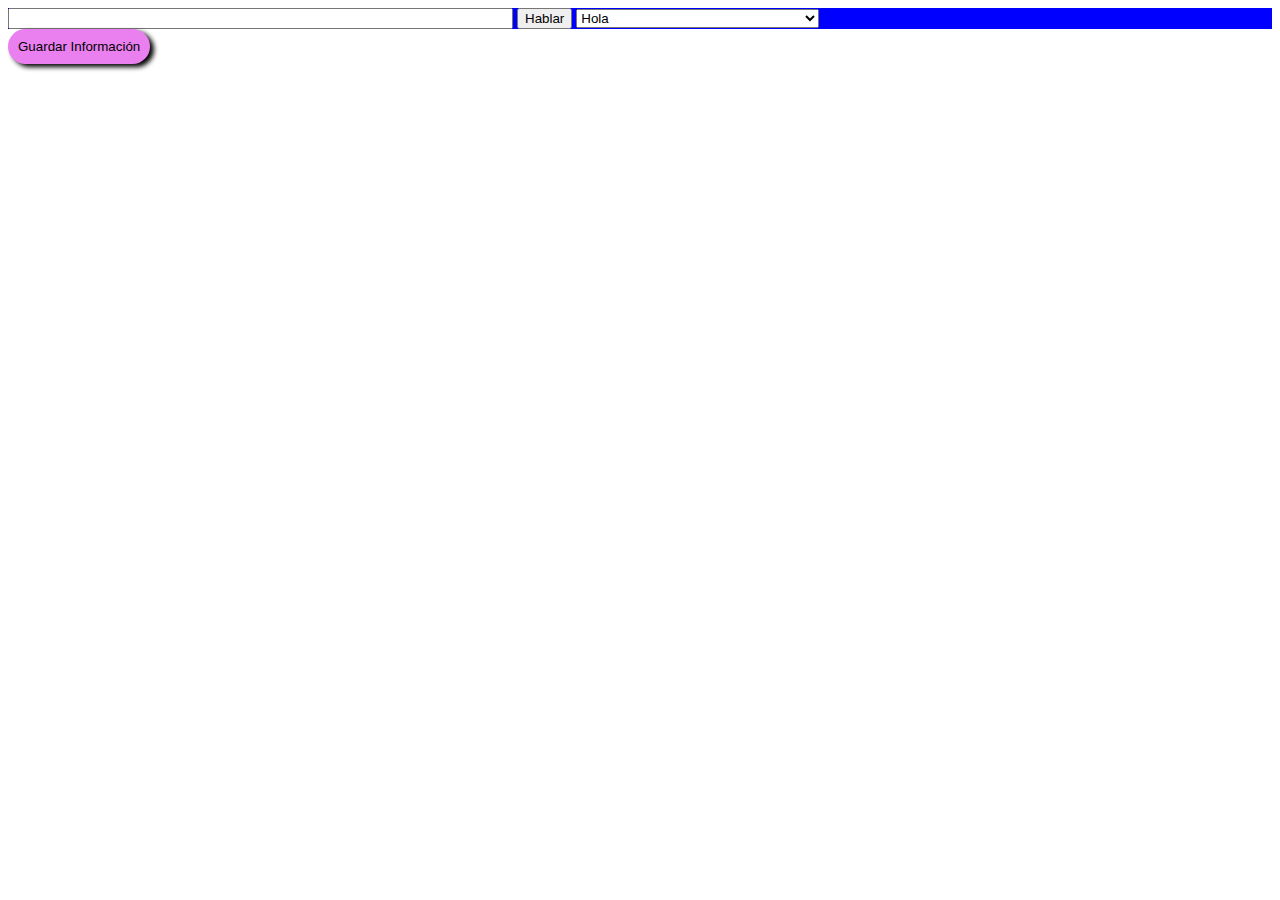
<file: index.html>
<!DOCTYPE html>
	<html>
		<head>
			<meta charset="utf-8">
			<link rel="stylesheet" href="css/estilos.css">
			<script src="js/apiVtina.js" charset="utf-8"></script>
		</script>
		</head>
		<body onload="agregarItem();">
			<form action="#">
	    	<input type="text" id="q" name="q" size=60>
	    	<input type="button" id="botonHablar" value="Hablar" onclick="hablar('q');" >
		<select id="voiceSelect" onchange="hablar('voiceSelect');"></select>
  		</form>
		<input id="boto"  type="button" value="Guardar Información" onclick="guardarTexto();">
			<div  ></div>
	</html>
</body>
</file>
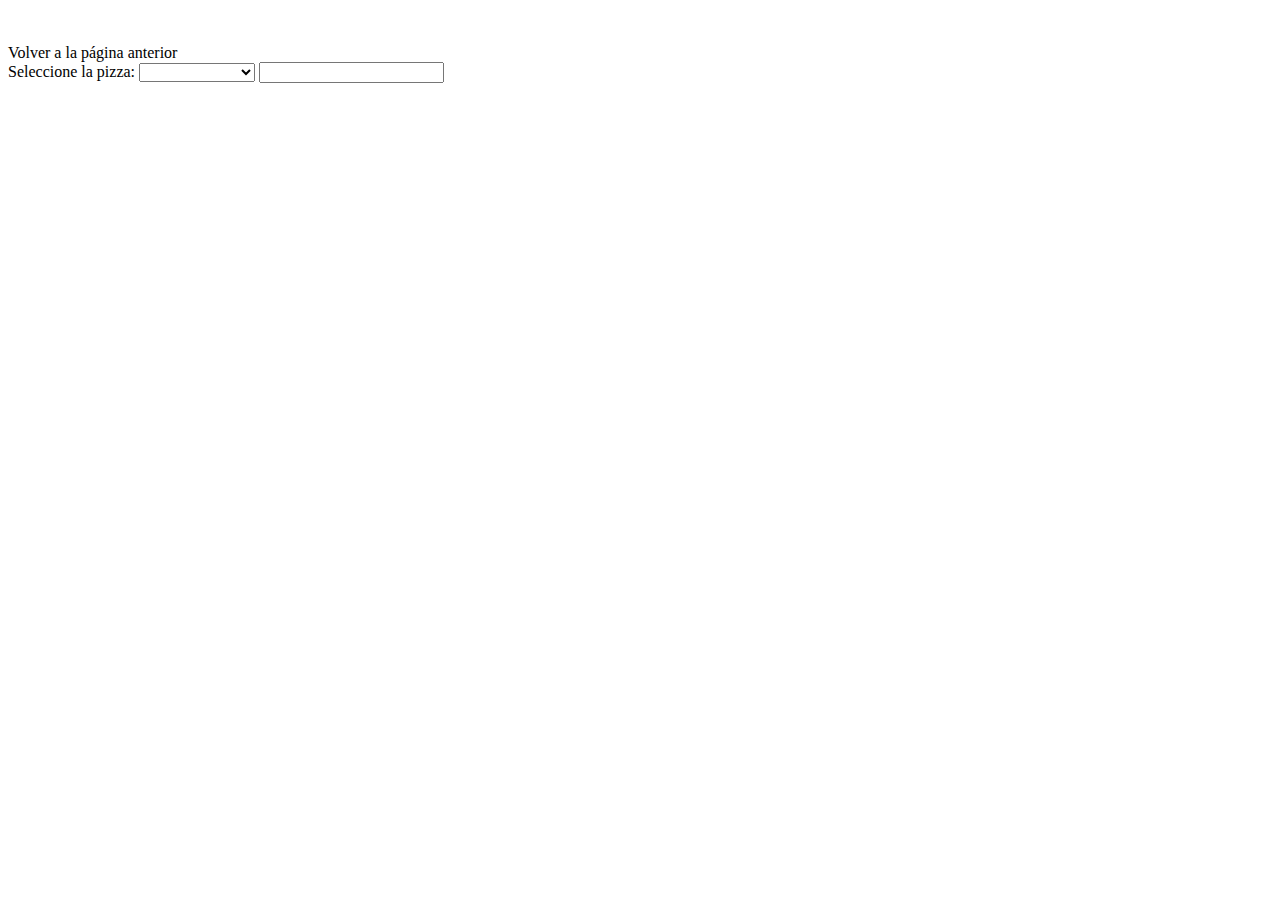
<file: prueba.html>
<!DOCTYPE html>
<html>

 <head>
   <meta charset="utf-8">
  <script src="js/datos.js"></script>
  <script type="text/javascript">
   function cargarDatos(){
    document.getElementById("Campo1").innerText=Registro1;
    document.getElementById("Campo2").innerText=Registro2;
    document.getElementById("Campo3").innerText=Registro3;
    document.getElementById("Campo4").innerText=Registro4;
    document.getElementById("CampoEnlace").href=Enlace;
   }
  </script>
 </head>
 <body onload="cargarDatos()">
  <table>
   <tr>
    <td colspan="3" id="Campo1"></td>
   </tr>
   <tr>
    <td id="Campo2"></td>
   </tr>
   <tr>
    <td id="Campo3"></td>
   </tr>
   <tr>
    <td id="Campo4"></td>
   </tr>
  </table>
  <br />
  <a id="CampoEnlace">Volver a la página anterior</a>
<script type="text/javascript">


  function mostrarprecio() {
  var pizza = document.getElementById("pizza"),
     precio = document.getElementById("precio");
alert(pizza.value);
}



</script>
<form>
  Seleccione la pizza:
  <select id="pizza" onchange="mostrarprecio()">
    <option value="0"></option>
    <option value="15000">Queso</option>
    <option value="18000">Jamon</option>
    <option value="22000">Jamon y Queso</option>
    <option value="30000">Especial</option>
  </select>
  <input type="text" id="precio" />
</form>
 </body>

</html>
</file>
<file: css/estilos.css>
form{
  background-color: blue;
}
</file>
